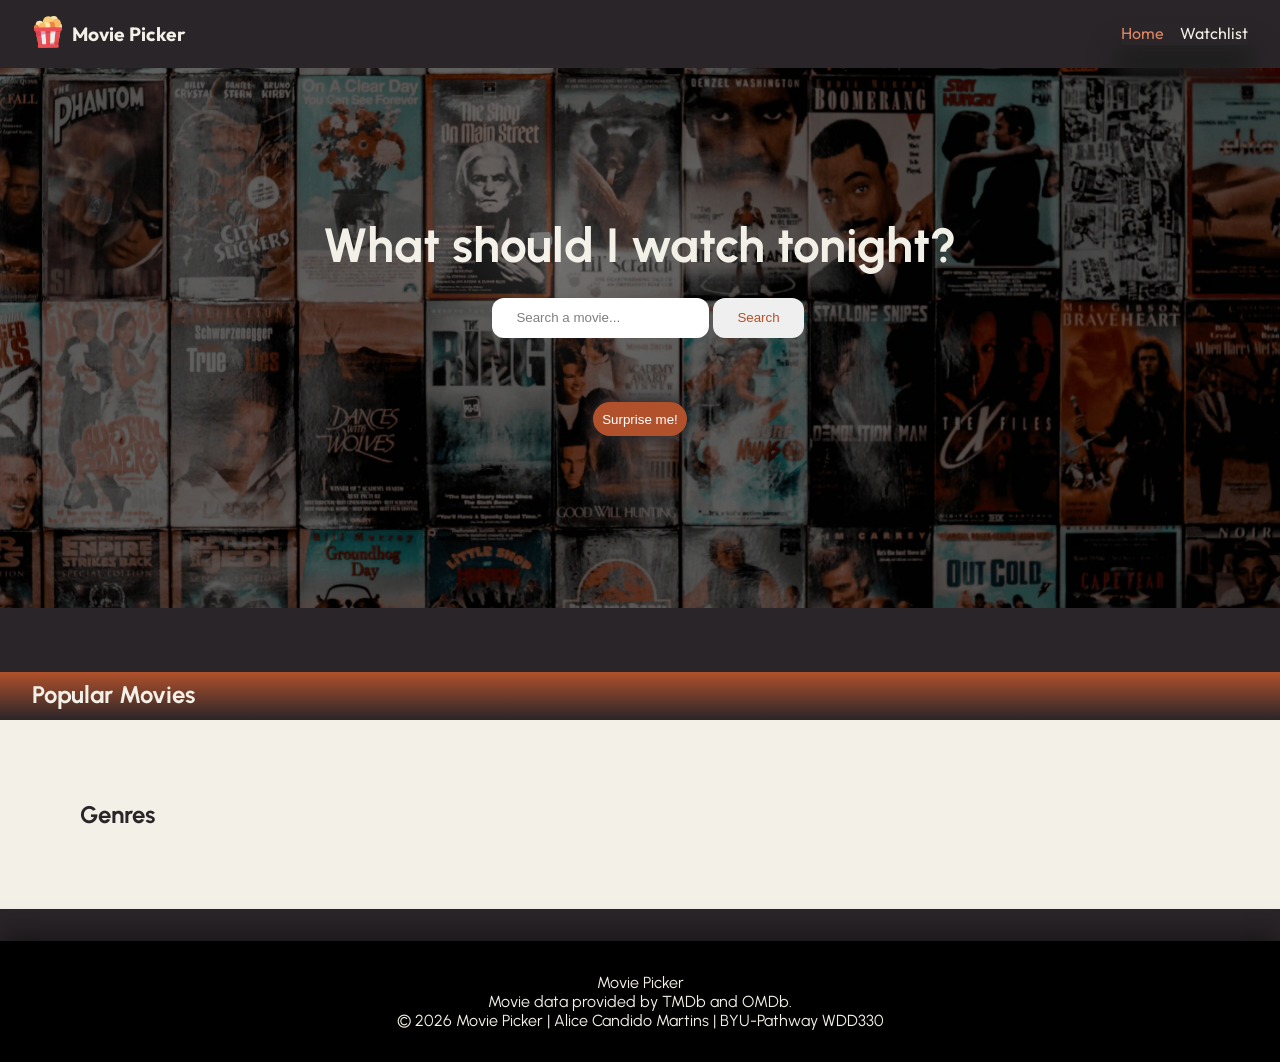
<file: index.html>
<!doctype html>
<html lang="en">
  <head>
    <meta charset="utf-8">
    <meta name="viewport" content="width=device-width, initial-scale=1">
    <title>Movie Picker</title>
    <meta name="description" content="WDD330 final project">
    <meta name="author" content="Alice Candido Martins">

    <link rel="stylesheet" href="css/styles.css">
    <link rel="icon" href="images/popcorn-movie-cinema-svgrepo-com.svg">
    <link rel="preconnect" href="https://fonts.googleapis.com">
    <link rel="preconnect" href="https://fonts.gstatic.com" crossorigin>
    <link
        href="https://fonts.googleapis.com/css2?family=Outfit:wght@100..900&family=Urbanist:ital,wght@0,100..900;1,100..900&display=swap"
        rel="stylesheet">
    
  </head>
  <body>
    <header>
        <div class="logo">
            <a href="index.html">
                <img src="images/popcorn-movie-cinema-svgrepo-com.svg" alt="icon">
            </a>
            <h1>Movie Picker</h1>
        </div>

        <button class="menu-btn" id="menu-btn">
            ☰
        </button>

        <nav id="nav-menu">
            <ul>
                <li><a href="index.html" class="shine">Home</a></li>
                <li><a href="watchlist.html">Watchlist</a></li>
            </ul>
        </nav>
            
    </header>
    
    <main>  
        <section class="hero">
            <div class="cursor-glow"></div>
    
            <h2>What should I watch tonight?</h2>
            <div class="hero-search">
                <input type="text" id="searchInput" placeholder="Search a movie...">
                
                <button id="search-bar">
                    Search
                </button>
            </div>

            <section class="random-movie">
            
                <button id="randomMovieBtn">
                    Surprise me!
                </button>
            
                <div id="randomMovieContainer"></div>
            
            </section>

            
        </section>

        <section id="hero-search">
            <div id="heroMovie"></div>
        </section>

        <section class="popular-movies">
        
            <h2>Popular Movies</h2>
        
            <div id="popularmovieContainer">
        
            </div>
        
        </section>
    
        <section class="genres">
    
            <h2>Genres</h2>
    
            <div id="genreContainer">
    
            </div>
    
        </section>

        <section id="moviesSection">    
            <div id="movieContainer"></div>
        </section>


    
    </main>    
    <footer>
        <p>Movie Picker</p>
        <p>
            Movie data provided by TMDb and OMDb.
        </p>            
        <p>
            © 2026 Movie Picker | Alice Candido Martins | BYU-Pathway WDD330
        </p>
    </footer>
        
    <div id="movieModal">
    
        <div class="modal-content">
    
            <button class="close-btn">✖</button>
    
            <img alt="poster" class="modal-poster">
    
            <div class="movie-info">
    
                <h2 class="modal-title"></h2>
    
                <p class="modal-description"></p>
    
                <p class="modal-runtime"></p>
    
                <p class="modal-director"></p>
    
                <p class="modal-actors"></p>
    
            </div>
    
        </div>
    
    </div>
        
    <script type="module" src="./js/main.js"></script>
  </body>
</html>
</file>
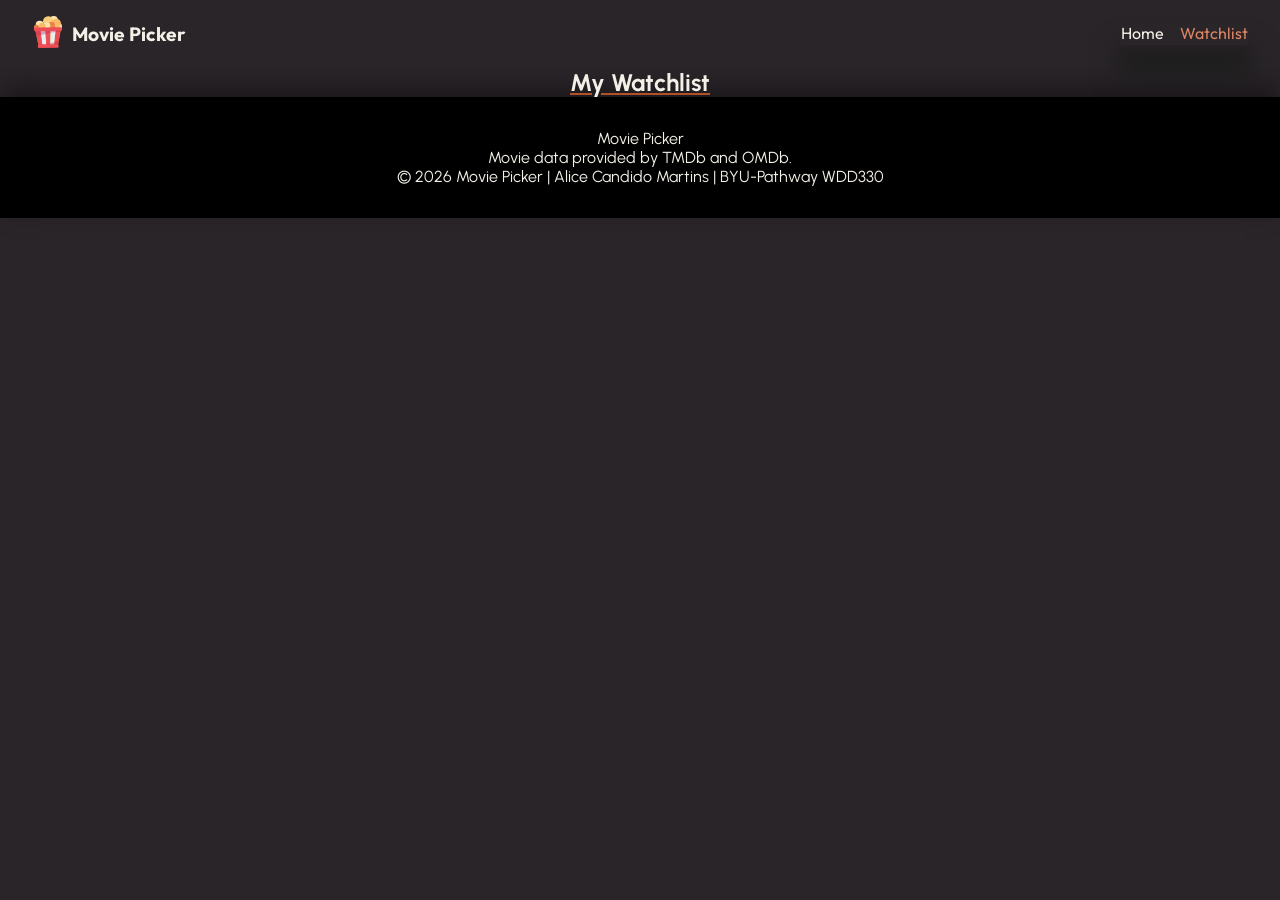
<file: watchlist.html>
<!doctype html>
<html lang="en">

<head>
    <meta charset="utf-8">
    <meta name="viewport" content="width=device-width, initial-scale=1">
    <title>Movie Picker</title>
    <meta name="description" content="WDD330 final project">
    <meta name="author" content="Alice Candido Martins">

    <link rel="stylesheet" href="css/styles.css">
    <link rel="icon" href="images/popcorn-movie-cinema-svgrepo-com.svg">
    <link rel="preconnect" href="https://fonts.googleapis.com">
    <link rel="preconnect" href="https://fonts.gstatic.com" crossorigin>
    <link
        href="https://fonts.googleapis.com/css2?family=Outfit:wght@100..900&family=Urbanist:ital,wght@0,100..900;1,100..900&display=swap"
        rel="stylesheet">

</head>

<body>
    <header>
        <div class="logo">
            <a href="index.html">
                <img src="images/popcorn-movie-cinema-svgrepo-com.svg" alt="icon">
            </a>
            <h1>Movie Picker</h1>
        </div>

        <button class="menu-btn" id="menu-btn">
            ☰
        </button>

        <nav id="nav-menu">
            <ul>
                <li><a href="index.html">Home</a></li>
                <li><a href="watchlist.html" class="shine">Watchlist</a></li>
            </ul>
        </nav>

    </header>

    <main>

        <section class="watchlist">
        
            <h2>My Watchlist</h2>
        
            <div id="watchlistContainer"></div>

            <div id="movies"></div>
        </section>


    </main>
    <footer>
        <p>Movie Picker</p>
        <p>
            Movie data provided by TMDb and OMDb.
        </p>
        <p>
            © 2026 Movie Picker | Alice Candido Martins | BYU-Pathway WDD330
        </p>
    </footer>

<div id="movieModal">

    <div class="modal-content">

        <button class="close-btn">✖</button>

        <img class="modal-poster">

        <div class="movie-info">

            <h2 class="modal-title"></h2>

            <p class="modal-description"></p>

            <p class="modal-runtime"></p>

            <p class="modal-director"></p>

            <p class="modal-actors"></p>

        </div>

    </div>

</div>
    <script type="module" src="./js/watchlist.js"></script>
    <script type="module" src="./js/movieModal.js"></script>
</body>

</html>
</file>
<file: css/styles.css>
*{
    --colorbase : #2A2529;
    --colorlight : #F3F0E7;
    --colorcontrast :#b1512b;
    --primaryfont : "Outfit", sans-serif;
    --secondfont : "Urbanist", sans-serif;
    margin: 0;
    box-sizing: border-box;
    padding: 0;
}

body{
    font-family: var(--secondfont);
    background-color: var(--colorbase);
    color: var(--colorlight);
}

header {
    display : flex;
    align-items: center;
    position: relative;
    z-index: 1000;

    background-color: var(--colorbase);
    color: var(--colorlight);
    font-family : var(--primaryfont);
    padding: 1rem 2rem;
    justify-content: space-between;
    
}

header h1{
    font-size: larger;
}

header img {
    width: 32px;
    height: 32px;

}

nav {
    display: flex;
    box-shadow: 0px 27px 25px 5px#1e1e1e;
}

nav ul{
    display: flex;
    gap: 1rem;
    list-style: none;
    align-items: flex-end;
}

nav a{
    text-decoration: none;
    color: var(--colorlight);
}

nav a::after{
    content: "";
    display: block;
    width: 0;
    height: 2px;
    background: var(--colorcontrast);
    transition: 0.3s;
}

nav a:hover::after {
    width: 100%;
}

.shine{
    color: #dd8664;
}

.logo {
    display: flex;
    align-items: center;
    gap: 0.5rem;

}

.menu-btn {
    display: none;
}

.menu-btn {
    background: none;
    border: none;
    font-size: 2rem;
    cursor: pointer;
}

.hero {
    min-height: 60vh;

    display: flex;
    flex-direction: column;
    justify-content: center;
    align-items: center;

    text-align: center;

    padding: 2rem;

    background-image:
            linear-gradient(rgba(0, 0, 0, .6), rgba(0, 0, 0, .6)),
            url("../images/hero.webp");
    
    background-size: cover;
    background-position: center;
}

.hero h2 {
    font-size: 3rem;
    margin-bottom: 1rem;
    padding: 0.5rem;
}

.cursor-glow {
    position: fixed;
    width: 200px;
    height: 200px;
    background: rgba(255, 255, 255, 0.15);
    border-radius: 50%;
    filter: blur(50px);
    pointer-events: none;
    transform: translate(-50%, -50%);
    z-index: 9999;
}

footer {
    background-color: black;
    padding: 2rem;
    text-align: center;

    box-shadow: 0 -10px 25px rgba(0, 0, 0, .4)

}

#movieModal {

    display: none;
    position: fixed;
    inset: 0;
    background: rgba(0, 0, 0, 0.85);
    justify-content: center;
    align-items: center;
    z-index: 1000;

}

#movieModal.show {

    display: flex;

}

.modal-content {

    background: var(--colorbase);
    width: 80%;
    max-width: 900px;
    padding: 2rem;
    border-radius: 20px;
    display: flex;
    gap: 2rem;
    position: relative;

}

.modal-poster {

    width: 220px;
    height: 330px;
    border-radius: 15px;
    object-fit: cover;

}

.movie-info {

    display: flex;
    flex-direction: column;
    gap: 1rem;
    justify-content: center;

}

.modal-title {
    font-size: 2rem;
    color: var(--colorcontrast);
}

.modal-description {
    line-height: 1.6;
    color: var(--colorlight);
}

.close-btn {
    height: 1rem;
    color: var(--colorcontrast);
    background: transparent;
    border: transparent;
    cursor: pointer;
}

#searchInput {
    padding: 0.8rem 1.5rem;
    border-radius: 12px;
    color: var(--colorcontrast);
    border: 0px;
    transition: transform 0.2s ease;
}


#search-bar {
    padding: 0.8rem 1.5rem;
    border-radius: 12px;
    cursor: pointer;
    border: 0px;
    color: var(--colorcontrast);
}

#searchInput:hover {
    transform: scale(1.1);
}

#search-bar:hover {
    transform: scale(1.1);
}

#hero-search .movie-card img{
    height: auto;
    width: 100%;
    width: 200px;
    height: 300px;
    object-fit: cover;
}

#hero-search #heroMovie{
    display: flex;
    flex-direction: row;
    flex-wrap: wrap;
    padding: 2rem 0;
}

#hero-search .movie-card{
    display: flex;
    flex-direction: column;
    width: 15rem;
    position: relative;
    justify-self: center;
    margin: 2rem;

}

#movieSection {
    display: none;
}

#movieContainer {
    display: flex;
    flex-direction: row;
    flex-wrap: wrap;
    gap: 1.5rem;
    margin: 1rem;
    justify-content: center;

}

.hero-search{
    margin: 0 0 2rem 1rem;
}

.random-movie {
    padding: 2rem;
}

#randomMovieBtn {
    background-color: var(--colorcontrast);
    color: white;
}

.random-movie button{
    padding: .6rem;
    border: transparent;
    background-color: var(--colorcontrast);
    border-radius: 2rem;
    box-shadow: 0px 0px .9rem .2rem var(--colorbase);
    cursor: pointer;
    color: var(--colorlight);
    transition: transform 0.3s ease, box-shadow 0.3s ease;
}

#randomMovieBtn:hover {
    transform: translateY(-5px);
    box-shadow: 0 10px 20px rgba(240, 113, 63, 0.4);
}

#randomMovieContainer .movie-card img{
    height: 20rem;
}

/* Popular Movies Container */
.popular-movies {
    display: grid;
    grid-template-rows: 3rem auto;

}

.popular-movies h2{
    padding: .5rem 2rem 2rem;
    background: linear-gradient(var(--colorcontrast),var(--colorbase));
}


#popularmovieContainer {
    display: flex;
    flex-wrap : wrap;
    gap: 1.5rem;
    justify-content: center;
}

.movie-card {
    display: flex;
    flex-direction: column;
    align-items: center;
    transition: transform 0.4s ease;
    position: relative;
    width: fit-content;
    overflow: hidden;
}

.movie-card:hover {
    transform: perspective(1000px) rotateY(0deg) scale(1.1);
}

.movie-card img {
    width: 100%;
    border-radius: 10px;
}

/* watchlist button*/
.save-btn {
    position: absolute;
    top: 10px;
    right: 10px;

    background: rgba(0, 0, 0, 0.7);
    color: white;
    border: none;
    border-radius: 50%;

    width: 40px;
    height: 40px;

    cursor: pointer;
    z-index: 10;
}

.save-btn.saved {
    background: var(--colorcontrast);
    color: white;
}


/* Genre Buttons */
.genres{
    background-color: var(--colorlight);
    color: var(--colorbase);
    padding: 5rem;
}
#genreContainer button {
    padding: .5rem;
    border-radius: 1rem;
    margin: .5rem 1rem;
    border: 2px solid #f0713f;
    border-color: var(--colorcontrast);
    background: transparent;
    cursor: pointer;
    position: relative;
    overflow: hidden;
    transition: color 0.4s ease;
    z-index: 1;
}

#genreContainer button::before {
    content: "";
    position: absolute;
    left: 0;
    bottom: 0;
    width: 100%;
    height: 0;
    background: #f0713f;
    transition: height 0.4s ease;
    z-index: -1;
}

#genreContainer button:hover::before {
    height: 100%;
}

#genreContainer button:hover {
    color: white;
}



/*Watchlist*/

.remove-btn {

    border: none;
    background: transparent;
    font-size: 1.5rem;
    cursor: pointer;

    transition: .3s;

}

.remove-btn:hover {

    transform: scale(1.2);

}

.moviecard {

    position: relative;
    display: flex;
    align-items: center;
    
    gap: 25px;
    
    width: 80%;
    
    margin: 20px auto;
    padding: 20px;
    
    background: #1e1e1e;
    
    border-radius: 10px;

}

.remove-btn {

    position: absolute;

    top: 15px;
    right:15px;

    border: none;
    background: rgba(0, 0, 0, .6);

    border-radius: 50%;

    width: 40px;
    height: 40px;

    cursor: pointer;

}

.imgList img{
    width: 120px;
    height: auto;
    border-radius: 10px;
}

.watchlist h2{
    color: var(--colorlight);
    display: flex;
    justify-content: center;
    text-decoration: underline var(--colorcontrast);
    
}




@media (max-width: 768px) {

    .menu-btn {
        display: block;
        color: white;
        background: none;
        border: none;
        font-size: 2rem;
        cursor: pointer;
    }

    nav {
        display: none;
    }
    
    nav.active {
        display: block;
        position: absolute;
        top: 100%;
        right: 2rem;
        background-color: var(--colorbase);
        padding: 1rem;
    }

    nav.active ul {
    display: flex;
    flex-direction: column;
    gap: 1rem;
    }

    header{
        position : relative;
    }

    /*movie container popular movies*/
    .movie-card {
        gap: 1.5rem;
        padding: 2rem;
    }

                
}
</file>
